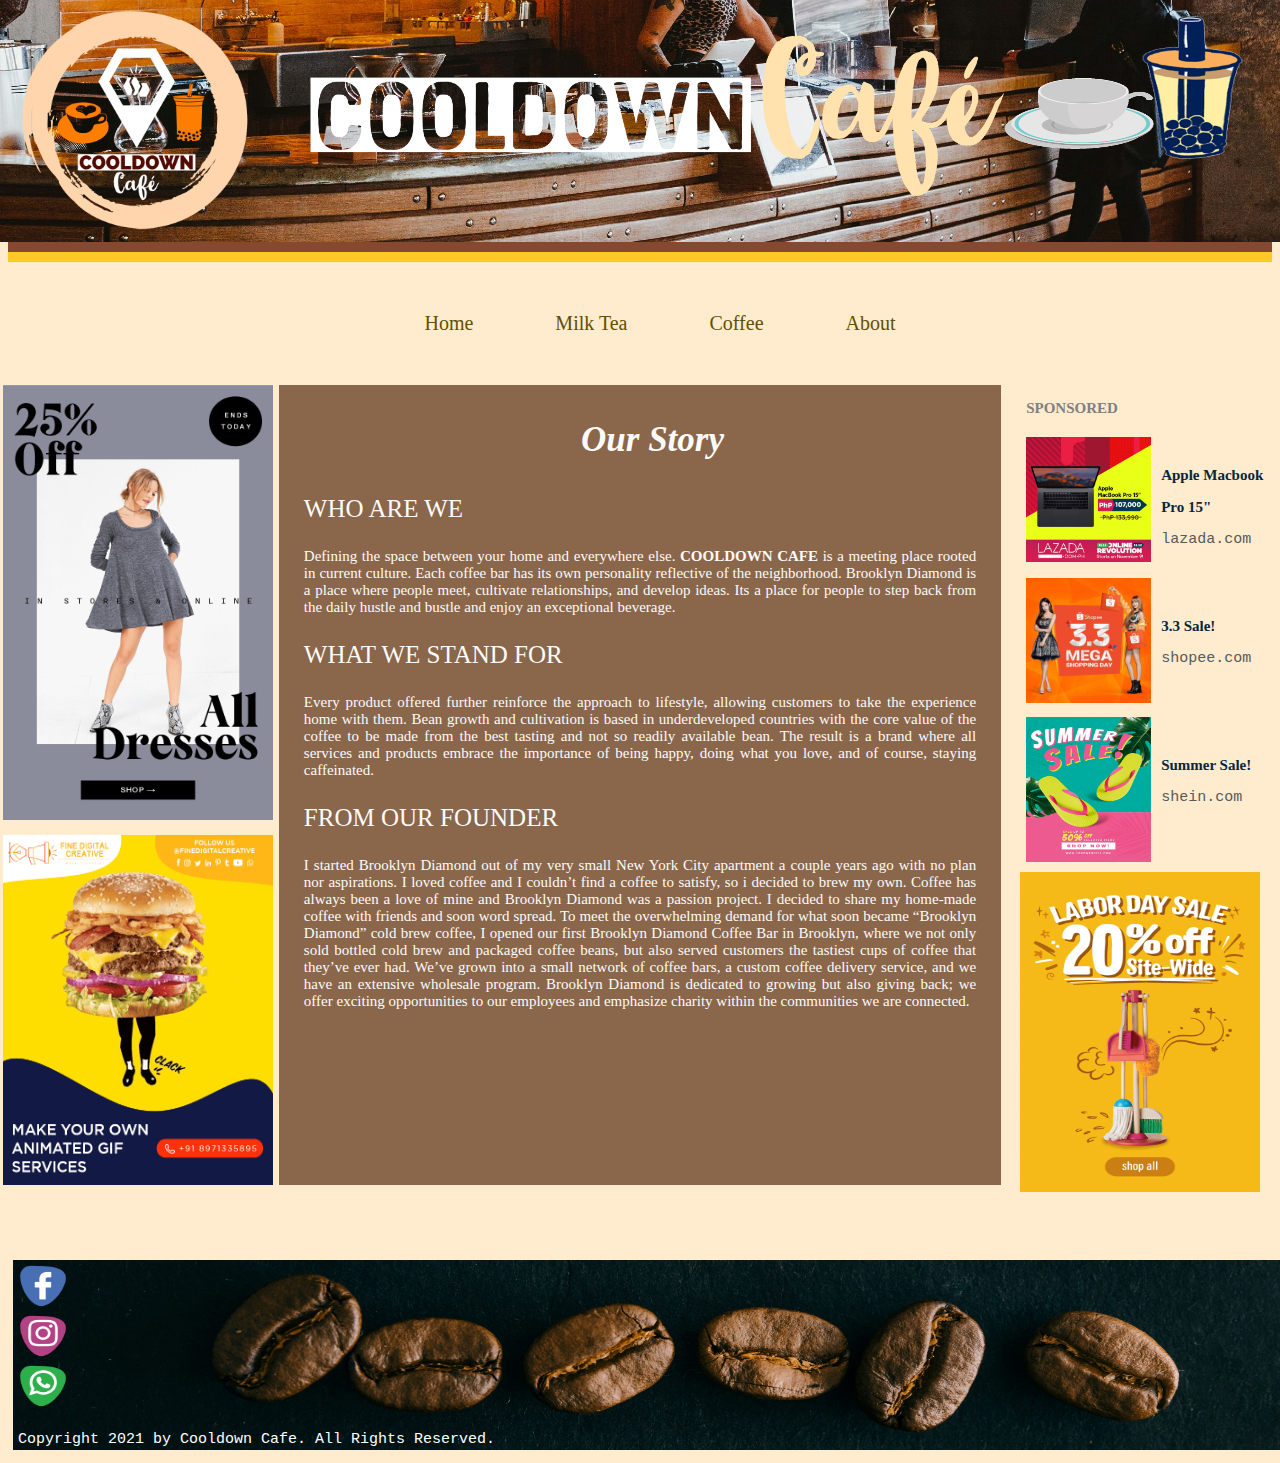
<file: about.html>
<!DOCTYPE html>
<html>
    <head>
        <meta charset="utf-8">
        <link rel="stylesheet" href="about.css"
      
    </head>
    <body>
        
        <div class="bg">
			<center>
			<div id="bg">
			<img src="3.jpg">
        </div>
    </center>
  
    <div class="img1">
        <center>
        <div id="img1">
        <img src="7.png">
        </div>
        </center>
        </div>
  
        <div style="background-color:rgb(134, 72, 47) ; padding:5px 32px;"></div>
        <div style="background-color:rgb(253, 202, 36) ; padding:5px 32px;"></div>
    <nav>
        <div class="menu">
            <center><ul>
                <li><a href = "index.html">Home</li></a>
                <li><a href = "milkT.html">Milk Tea</li></a>
                <li><a href = "coffee.html">Coffee</li></a>
                <li><a href = "about.html">About</li></a>
            </center>
            </ul>
        </div>
    </nav>
         <div class="logo">
			<center>
			<div id="logo">
			<img src="logoF.png">
            </div>
            </center>
			</div>

        <div class="clip1">
                <center>
                <div id="clip1">
                <img src="source.gif">
                </div>
                </center>
                </div>

        <div class="clip2">
                    <center>
                    <div id="clip2">
                    <img src="cof.gif">
                    </div>
                    </center>
                    </div>

        <div class="content-container">
            <section class="leftpane-ad">
                <div class="ad1">
                    <center>
                    <div id="ad1">
                    <img src="ad1.gif">
                    </div>
                    </center>
                    </div>
                <div class="ad2">
                    <center>
                    <div id="ad2">
                    <img src="ad2.gif">
                    </div>
                    </center>
                    </div>
            </section>

            <section class="main-content">

                <div class="p1">
                    <center>
                        <p><i>
                        <b>Our Story</i> </p></b>
                    </center>
                </div>

                <div class="p2">
                        <p>WHO ARE WE 
                        </p>
                </div>

                <div class="p3">
                    <p>Defining the space between your home and everywhere else. <b>COOLDOWN CAFE</b> is a 
                        meeting place rooted in current culture. Each coffee bar has its own personality 
                        reflective of the neighborhood. Brooklyn Diamond is a place where people meet, cultivate
                         relationships, and develop ideas. Its a place for people to 
                        step back from the daily hustle and bustle and enjoy an exceptional beverage. 
                    </p>
            </div>

            <div class="p4">
                <p>WHAT WE STAND FOR  
                </p>
            </div>

            <div class="p3">
                <p>Every product offered further reinforce the approach to lifestyle, allowing customers to 
                    take the experience home with them. Bean growth and cultivation is based in 
                    underdeveloped countries with the core value of the coffee to be made from the best 
                    tasting and not so readily available bean. The result is a brand where all services and 
                    products embrace the importance of  being happy, doing what you love, and of course, staying caffeinated.  
                </p>
        </div>

        <div class="p2">
            <p>FROM OUR FOUNDER   
            </p>
    </div> 

    <div class="p3">
        <p>I started Brooklyn Diamond out of my very small New York City apartment a couple years ago with 
            no plan nor aspirations. I loved coffee and I couldn’t find a coffee to satisfy, so i decided to
             brew my own. Coffee has always been a love of mine and Brooklyn Diamond was a passion project. 
             I decided to share my home-made coffee with friends and soon word spread. 

            To meet the overwhelming demand for what soon became “Brooklyn Diamond” cold brew coffee, I 
            opened our first Brooklyn Diamond Coffee Bar in Brooklyn, where we not only sold bottled cold
             brew and packaged coffee beans, but also served customers the tastiest cups of coffee that 
             they’ve ever had.  
            
            We’ve grown into a small network of coffee bars, a custom coffee delivery service, and we have 
            an extensive wholesale program. Brooklyn Diamond is dedicated to growing but also giving back;
             we offer exciting opportunities to our employees and emphasize charity within the communities 
             we are connected.
             
        </p>
</div>
  
                </section>

            <section class="rightpane-ad">
                <div class="text">
                    <div id="text">
                        <p><b>SPONSORED</p></b>
                    </div>
                </div>

                <div class="laz1">
                    <div id="laz1">
                        <img src="laz1.jpg">
                    </div>
                </div>

                <div class="text1">
                    <div id="text1">
                        <p><b>Apple Macbook </p></b>
                        <p><b>Pro 15"</p></b>
                    </div>
                </div>

                <div class="text2">
                    <div id="text2">
                        <p>lazada.com </p>
                    </div>
                </div>

                <div class="sho1">
                    <div id="sho1">
                        <img src="shopee1.jpg">
                    </div>
                </div>

                <div class="text3">
                    <div id="text3">
                        <p><b>3.3 Sale! </p></b>
                    </div>
                </div>

                <div class="text4">
                    <div id="text4">
                        <p>shopee.com </p>
                    </div>
                </div>

                <div class="ad3">
                    <center>
                    <div id="ad3">
                    <img src="ad4.gif">
                    </div>
                    </center>
                    </div>

                    <div class="sho2">
                        <div id="sho2">
                            <img src="web1.jpg">
                        </div>
                    </div>
    
                    <div class="text5">
                        <div id="text5">
                            <p><b>Summer Sale! </p></b>
                        </div>
                    </div>
    
                    <div class="text6">
                        <div id="text6">
                            <p>shein.com </p>
                        </div>
                    </div>
            </section>

        </div>

        <div class="footer">
            <div id="footer">
            <img src=footer.jpg>
            </div>
          </div>

        <div class="footer-text">
            <div id="footer-text">
            <p><br><br><br>Copyright 2021 by Cooldown Cafe. All Rights Reserved.</p>
            </div>
          </div>

          <div class="footerI1">
            <div id="footerI1">
            <img src=IF.png>
            </div>
          </div>

        <div class="footerI2">
            <div id="footeI2r">
            <img src=II.png>
            </div>
          </div>    

         <div class="footerI3">
            <div id="footerI3">
            <img src=IV.png>
            </div>
          </div>
    

    </body>
</html>
</file>
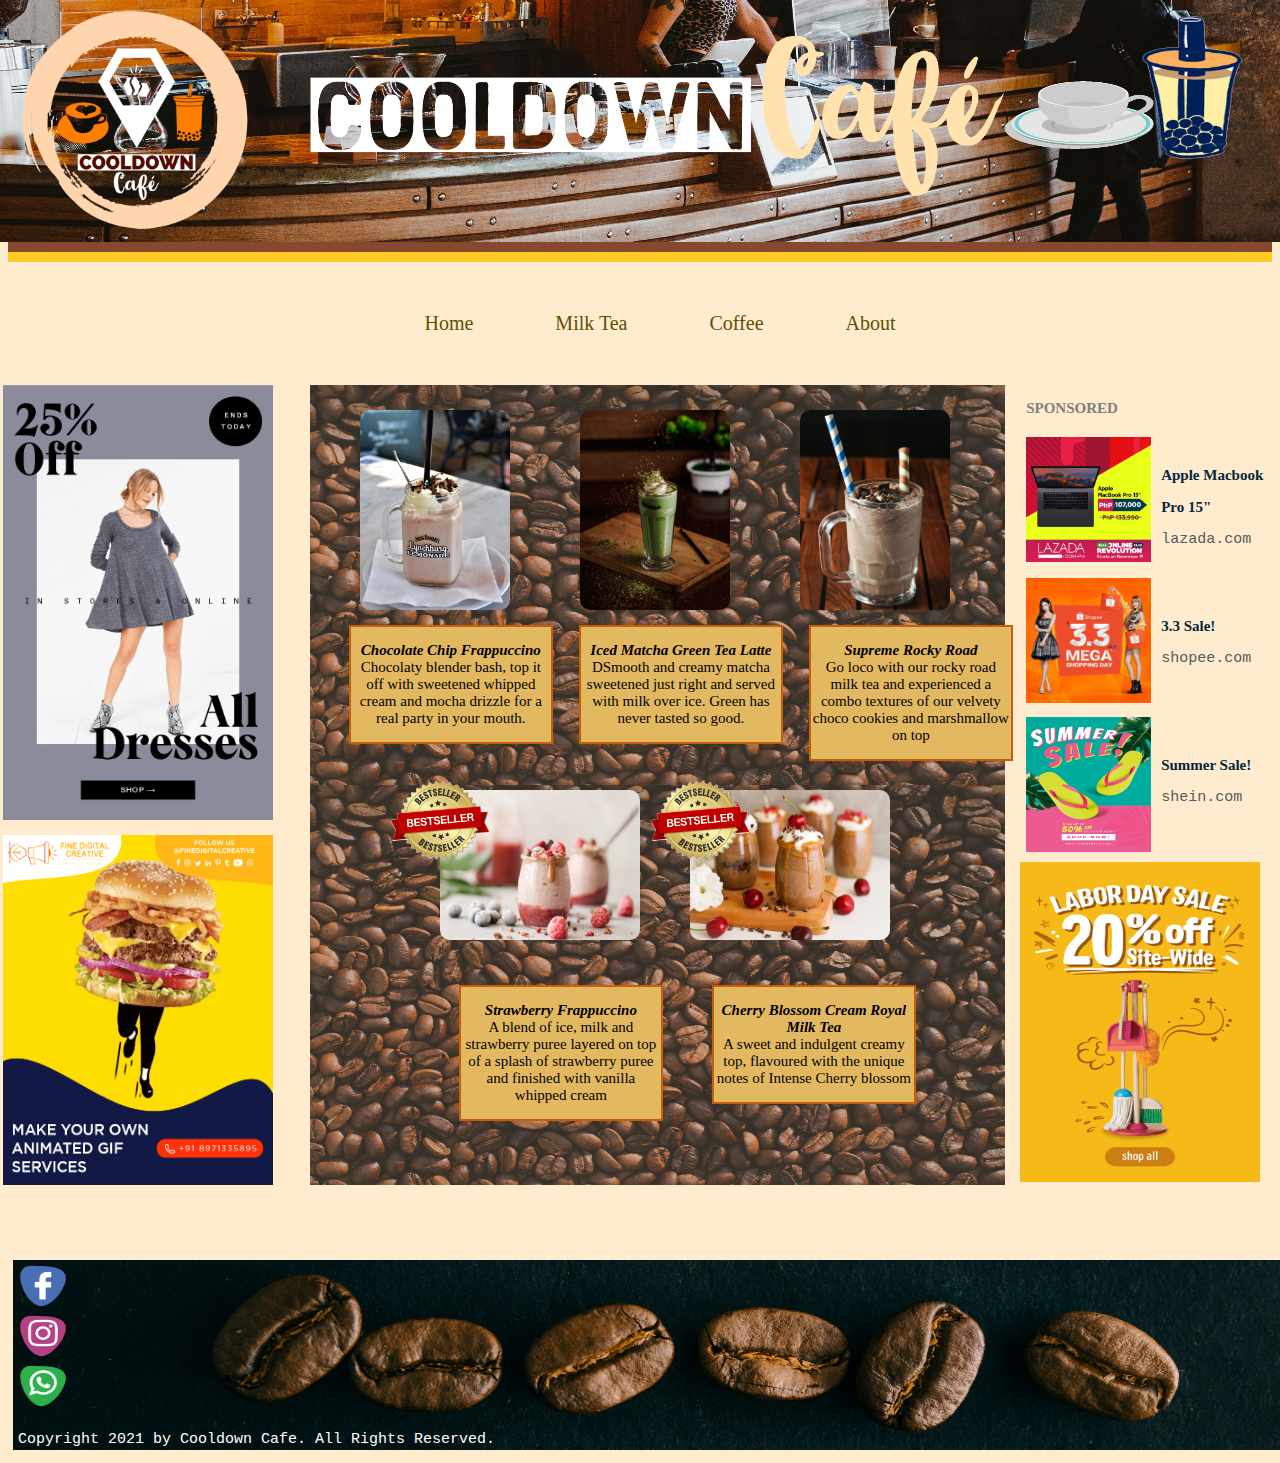
<file: milkT.html>
<!DOCTYPE html>
<html>
    <head>
        <meta charset="utf-8">
        <link rel="stylesheet" href="milktT.css"
      
    </head>
    <body>
        
        <div class="bg">
			<center>
			<div id="bg">
			<img src="3.jpg">
        </div>
    </center>
  
    <div class="img1">
        <center>
        <div id="img1">
        <img src="7.png">
        </div>
        </center>
        </div>
  
        <div style="background-color:rgb(134, 72, 47) ; padding:5px 32px;"></div>
        <div style="background-color:rgb(253, 202, 36) ; padding:5px 32px;"></div>
    <nav>
        <div class="menu">
            <center><ul>
                <li><a href = "index.html">Home</li></a>
                <li><a href = "milkT.html">Milk Tea</li></a>
                <li><a href = "coffee.html">Coffee</li></a>
                <li><a href = "about.html">About</li></a>
            </center>
            </ul>
        </div>
    </nav>
         <div class="logo">
			<center>
			<div id="logo">
			<img src="logoF.png">
            </div>
            </center>
			</div>

        <div class="clip1">
                <center>
                <div id="clip1">
                <img src="source.gif">
                </div>
                </center>
                </div>

        <div class="clip2">
                    <center>
                    <div id="clip2">
                    <img src="cof.gif">
                    </div>
                    </center>
                    </div>

        <div class="content-container">
            <section class="leftpane-ad">
                <div class="ad1">
                    <center>
                    <div id="ad1">
                    <img src="ad1.gif">
                    </div>
                    </center>
                    </div>
                <div class="ad2">
                    <center>
                    <div id="ad2">
                    <img src="ad2.gif">
                    </div>
                    </center>
                    </div>
            </section>

            <section class="main-content">

                <div class="bg1">
                    <center>
                    <div id="bg1">
                    <img src="bg2.jpg">
                    </div>
                    </center>
                    </div>

                    <div class="bg2">
                        <center>
                        <div id="bg2">
                        <img src="bg2.jpg">
                        </div>
                        </center>
                        </div>

                <div class="main1">
                    <center>
                    <div id="main1">
                    <img src="M1.jpg">
                    </div>
                    </center>
                    </div>

                <div class="p1">
                    <center>
                        <p><i>
                        <b>Chocolate Chip Frappuccino</i> </b>
                        <br>Chocolaty blender bash, top it off with sweetened whipped cream and mocha 
                        drizzle for a real party in your mouth.
                        </p></center>
                </div>

                <div class="main2">
                    <center>
                    <div id="main2">
                    <img src="M4.jpg">
                    </div>
                    </center>
                    </div>

                    <div class="p2">
                        <center>
                            <p><i>
                            <b>Iced Matcha Green Tea Latte</i> </b>
                            <br>DSmooth and creamy matcha sweetened just right and served with 
                            milk over ice. Green has never tasted so good.
                            </p></center>
                    </div>

                    <div class="main3">
                        <center>
                        <div id="main3">
                        <img src="M5.jpg">
                        </div>
                        </center>
                        </div>

                        <div class="p3">
                            <center>
                                <p><i>
                                <b>Supreme Rocky Road</i> </b>
                                <br>Go loco with our rocky road milk tea and experienced a combo 
                                textures of our velvety choco cookies and marshmallow on top
                                </p></center>
                        </div>

                        <div class="main4">
                            <center>
                            <div id="main4">
                            <img src="MT1.jpg">
                            </div>
                            </center>
                            </div>

                            <div class="p4">
                                <center>
                                    <p><i>
                                    <b>Strawberry Frappuccino</i> </b>
                                    <br>A blend of ice, milk and strawberry puree layered on 
                                    top of a splash of strawberry puree and finished with vanilla whipped cream
                                    </p></center>
                            </div>

                            <div class="main5">
                                <center>
                                <div id="main5">
                                <img src="MT2.jpg">
                                </div>
                                </center>
                                </div>

                                <div class="p5">
                                    <center>
                                        <p><i>
                                        <b>Cherry Blossom Cream Royal Milk Tea</i> </b>
                                        <br>A sweet and indulgent creamy top, flavoured with the unique 
                                    notes of Intense Cherry blossom
                                        </p></center>
                                </div>

                        <div class="best1">
                            <center>
                            <div id="best1">
                            <img src="best seller.png">
                            </div>
                            </center>
                            </div> 

                            <div class="best2">
                                <center>
                                <div id="best2">
                                <img src="best seller.png">
                                </div>
                                </center>
                                </div> 

                </section>

            <section class="rightpane-ad">
                <div class="text">
                    <div id="text">
                        <p><b>SPONSORED</p></b>
                    </div>
                </div>

                <div class="laz1">
                    <div id="laz1">
                        <img src="laz1.jpg">
                    </div>
                </div>

                <div class="text1">
                    <div id="text1">
                        <p><b>Apple Macbook </p></b>
                        <p><b>Pro 15"</p></b>
                    </div>
                </div>

                <div class="text2">
                    <div id="text2">
                        <p>lazada.com </p>
                    </div>
                </div>

                <div class="sho1">
                    <div id="sho1">
                        <img src="shopee1.jpg">
                    </div>
                </div>

                <div class="text3">
                    <div id="text3">
                        <p><b>3.3 Sale! </p></b>
                    </div>
                </div>

                <div class="text4">
                    <div id="text4">
                        <p>shopee.com </p>
                    </div>
                </div>

                <div class="ad3">
                    <center>
                    <div id="ad3">
                    <img src="ad4.gif">
                    </div>
                    </center>
                    </div>

                    <div class="sho2">
                        <div id="sho2">
                            <img src="web1.jpg">
                        </div>
                    </div>
    
                    <div class="text5">
                        <div id="text5">
                            <p><b>Summer Sale! </p></b>
                        </div>
                    </div>
    
                    <div class="text6">
                        <div id="text6">
                            <p>shein.com </p>
                        </div>
                    </div>
            </section>

        </div>

        <div class="footer">
            <div id="footer">
            <img src=footer.jpg>
            </div>
          </div>

        <div class="footer-text">
            <div id="footer-text">
            <p><br><br><br>Copyright 2021 by Cooldown Cafe. All Rights Reserved.</p>
            </div>
          </div>

          <div class="footerI1">
            <div id="footerI1">
            <img src=IF.png>
            </div>
          </div>

        <div class="footerI2">
            <div id="footeI2r">
            <img src=II.png>
            </div>
          </div>    

         <div class="footerI3">
            <div id="footerI3">
            <img src=IV.png>
            </div>
          </div>
    

    </body>
</html>
</file>
<file: about.css>
body {
    background-color:blanchedalmond;
}

.bg img{
	margin-top: -170px;
	height: 404px;
	width: 1333px;
	position: absolute;
	margin-left: -667px;
	z-index: -1;
}

.img1 img{
	margin-top: -20px;
	height: 250px;
	width: 700px;
	position: relative;
	margin-left: 30px;	
}

.menu ul{
    margin-top: -100px;
	display:inline-flex;
	margin: 50px;
	font-size: 20px;
}
.menu ul li{
	list-style: none;
	margin: 0 20px;
	color: #615004;
	cursor: pointer;
	font-size: 20px;
}

ul li a{
	text-decoration: none;
	color: #615004;
	padding: 5px 20px;
	border: 1px solid transparent;
	transition: 0.5s ease;
}


ul li a:hover{
	background-color: rgb(187, 201, 62);
	color: #615004;
}


.logo img{
	margin-top: -380px;
	height: 230px;
	width: 230px;
	position: absolute;
	margin-left: -620px;	
}

.clip1 img{
	margin-top: -375px;
	height: 150px;
	width: 200px;
	position: absolute;
	margin-left: 460px;	
}

.clip2 img{
	margin-top: -355px;
	height: 130px;
	width: 200px;
	position: absolute;
	margin-left: 340px;	
}

.content-container{
	display: flex;
	justify-content: center;
}

.leftpane-ad{
	width: 300px;
	height:800px;
}

.ad1 img{
	margin-top: 0px;
	height: 435px;
	width: 270px;
	position: absolute;
	margin-left: -140px;	
}

.ad2 img{
	margin-top: 450px;
	height: 350px;
	width: 270px;
	position: absolute;
	margin-left: -140px;	
}

.main-content{
	width: 800px;
	height:800px;
	background-color: rgb(138, 103, 74);
}

.p1{
	font-family: Georgia, 'Times New Roman', Times, serif;
	font-size: 35px;
	text-align: justify;
	margin-left: 25px;
	color: rgb(252, 250, 250);
}

.p2{
	font-family:fantasy;
	font-size: 25px;
	text-align: justify;
	margin-left: 25px;
	color: rgb(252, 250, 250);
}

.p3{
	font-family:cursive;
	font-size: 15px;
	text-align: justify;
	margin-left: 25px;
	color: rgb(252, 250, 250);
	margin-right: 25px;

}

.p4{
	font-family:fantasy;
	font-size: 25px;
	text-align: justify;
	margin-left: 25px;
	color: rgb(252, 250, 250);
}

.rightpane-ad{
	width: 300px;
	height:800px;	
}

.text{
	font-family: Georgia, 'Times New Roman', Times, serif;
	font-size: 15px;
	text-align: justify;
	margin-left: 25px;
	color: gray;
	
}

.laz1 img{
	margin-top: 5px;
	height: 125px;
	width: 125px;
	position: absolute;
	margin-left: 25px;	
}

.text1{
	font-family: Georgia, 'Times New Roman', Times, serif;
	font-size: 15px;
	text-align: justify;
	margin-left: 160px;
	color: rgb(3, 39, 63);
	margin-top: 50px;
}

.text2{
	font-family: 'Courier New', Courier, monospace;
	font-size: 15px;
	text-align: justify;
	margin-left: 160px;
	color: rgb(86, 90, 94);
	margin-top: 10px;
}

.sho1 img{
	margin-top: 15px;
	height: 125px;
	width: 125px;
	position: absolute;
	margin-left: 25px;	
}

.text3{
	font-family: Georgia, 'Times New Roman', Times, serif;
	font-size: 15px;
	text-align: justify;
	margin-left: 160px;
	color: rgb(3, 39, 63);
	margin-top: 70px;
}

.text4{
	font-family: 'Courier New', Courier, monospace;
	font-size: 15px;
	text-align: justify;
	margin-left: 160px;
	color: rgb(86, 90, 94);
	margin-top: 10px;
}

.ad3 img{
	margin-top: 190px;
	height: 320px;
	width: 240px;
	position: absolute;
	margin-left: -117px;	
}

.sho2 img{
	margin-top: 35px;
	height: 145px;
	width: 125px;
	position: absolute;
	margin-left: 25px;	
}

.text5{
	font-family: Georgia, 'Times New Roman', Times, serif;
	font-size: 15px;
	text-align: justify;
	margin-left: 160px;
	color: rgb(3, 39, 63);
	margin-top: 90px;
}

.text6{
	font-family: 'Courier New', Courier, monospace;
	font-size: 15px;
	text-align: justify;
	margin-left: 160px;
	color: rgb(86, 90, 94);
	margin-top: 10px;
}

.footer img{
	margin-top: 75px;
	height: 190px;
	width: 1325px;
	position: absolute;
	margin-left: 5px;
}

.footer-text{
	font-family: 'Courier New', Courier, monospace;
	font-size: 15px;
	text-align: justify;
	margin-left: 10px;
	color: white;
	margin-top: 195px;
}

.footerI1 img{
	margin-top: -200px;
	height: 45px;
	width: 50px;
	position: absolute;
	margin-left: 10px;
}

.footerI2 img{
	margin-top: -150px;
	height: 45px;
	width: 50px;
	position: absolute;
	margin-left: 10px;
}

.footerI3 img{
	margin-top: -100px;
	height: 45px;
	width: 50px;
	position: absolute;
	margin-left: 10px;
}
</file>
<file: milktT.css>
body {
    background-color:blanchedalmond;
}

.bg img{
	margin-top: -170px;
	height: 404px;
	width: 1333px;
	position: absolute;
	margin-left: -667px;
	z-index: -1;
}

.img1 img{
	margin-top: -20px;
	height: 250px;
	width: 700px;
	position: relative;
	margin-left: 30px;	
}

.menu ul{
    margin-top: -100px;
	display:inline-flex;
	margin: 50px;
	font-size: 20px;
}
.menu ul li{
	list-style: none;
	margin: 0 20px;
	color: #615004;
	cursor: pointer;
	font-size: 20px;
}

ul li a{
	text-decoration: none;
	color: #615004;
	padding: 5px 20px;
	border: 1px solid transparent;
	transition: 0.5s ease;
}


ul li a:hover{
	background-color: rgb(187, 201, 62);
	color: #615004;
}


.logo img{
	margin-top: -380px;
	height: 230px;
	width: 230px;
	position: absolute;
	margin-left: -620px;	
}

.clip1 img{
	margin-top: -375px;
	height: 150px;
	width: 200px;
	position: absolute;
	margin-left: 460px;	
}

.clip2 img{
	margin-top: -355px;
	height: 130px;
	width: 200px;
	position: absolute;
	margin-left: 340px;	
}

.content-container{
	display: flex;
	justify-content: center;
}

.leftpane-ad{
	width: 300px;
	height:800px;
}

.ad1 img{
	margin-top: 0px;
	height: 435px;
	width: 270px;
	position: absolute;
	margin-left: -140px;	
}

.ad2 img{
	margin-top: 450px;
	height: 350px;
	width: 270px;
	position: absolute;
	margin-left: -140px;	
}

.main-content{
	width: 800px;
	height:800px;
}

.bg1 img{
	margin-top: 0px;
	height: 400px;
	width: 695px;
	position: absolute;
	margin-left: -330px;	
	opacity: 80%;
}

.bg2 img{
	margin-top: 400px;
	height: 400px;
	width: 695px;
	position: absolute;
	margin-left: -330px;	
	opacity: 80%;
}

.main1 img{
	margin-top: 25px;
	height: 200px;
	width: 150px;
	position: absolute;
	margin-left: -280px;	
	border-radius: 10px;
}

.main2 img{
	margin-top: 25px;
	height: 200px;
	width: 150px;
	position: absolute;
	margin-left: -60px;	
	border-radius: 10px;
}

.main3 img{
	margin-top: 25px;
	height: 200px;
	width: 150px;
	position: absolute;
	margin-left: 160px;	
	border-radius: 10px;
}

.main4 img{
	margin-top: 405px;
	height: 150px;
	width: 200px;
	position: absolute;
	margin-left: -200px;	
	border-radius: 10px;
}

.main5 img{
	margin-top: 405px;
	height: 150px;
	width: 200px;
	position: absolute;
	margin-left: 50px;	
	border-radius: 10px;
}

.p1{
	font-family: Georgia, 'Times New Roman', Times, serif;
	font-size: 15px;
	text-align: justify;
	background-color: rgb(226, 185, 96);
	width: 200px;
	border: 2px solid rgb(199, 94, 8);
	margin-top: 240px;
	position: absolute;
	margin-left: 70px;
}

.p2{
	font-family: Georgia, 'Times New Roman', Times, serif;
	font-size: 15px;
	text-align: justify;
	background-color: rgb(226, 185, 96);
	width: 200px;
	border: 2px solid rgb(199, 94, 8);
	margin-top: 240px;
	position: absolute;
	margin-left: 300px;
}

.p3{
	font-family: Georgia, 'Times New Roman', Times, serif;
	font-size: 15px;
	text-align: justify;
	background-color: rgb(226, 185, 96);
	width: 200px;
	border: 2px solid rgb(199, 94, 8);
	margin-top: 240px;
	position: absolute;
	margin-left: 530px;
}

.p4{
	font-family: Georgia, 'Times New Roman', Times, serif;
	font-size: 15px;
	text-align: justify;
	background-color: rgb(226, 185, 96);
	width: 200px;
	border: 2px solid rgb(199, 94, 8);
	margin-top: 600px;
	position: absolute;
	margin-left: 180px;
}

.p5{
	font-family: Georgia, 'Times New Roman', Times, serif;
	font-size: 15px;
	text-align: justify;
	background-color: rgb(226, 185, 96);
	width: 200px;
	border: 2px solid rgb(199, 94, 8);
	margin-top: 600px;
	position: absolute;
	margin-left: 433px;
}

.best1 img{
	margin-top: 395px;
	height: 80px;
	width: 100px;
	position: absolute;
	margin-left: -250px;	
	border-radius: 10px;
}

.best2 img{
	margin-top: 395px;
	height: 80px;
	width: 100px;
	position: absolute;
	margin-left: 10px;	
	border-radius: 10px;
}

.rightpane-ad{
	width: 300px;
	height:800px;	
}

.text{
	font-family: Georgia, 'Times New Roman', Times, serif;
	font-size: 15px;
	text-align: justify;
	margin-left: 25px;
	color: gray;
	
}

.laz1 img{
	margin-top: 5px;
	height: 125px;
	width: 125px;
	position: absolute;
	margin-left: 25px;	
}

.text1{
	font-family: Georgia, 'Times New Roman', Times, serif;
	font-size: 15px;
	text-align: justify;
	margin-left: 160px;
	color: rgb(3, 39, 63);
	margin-top: 50px;
}

.text2{
	font-family: 'Courier New', Courier, monospace;
	font-size: 15px;
	text-align: justify;
	margin-left: 160px;
	color: rgb(86, 90, 94);
	margin-top: 10px;
}

.sho1 img{
	margin-top: 15px;
	height: 125px;
	width: 125px;
	position: absolute;
	margin-left: 25px;	
}

.text3{
	font-family: Georgia, 'Times New Roman', Times, serif;
	font-size: 15px;
	text-align: justify;
	margin-left: 160px;
	color: rgb(3, 39, 63);
	margin-top: 70px;
}

.text4{
	font-family: 'Courier New', Courier, monospace;
	font-size: 15px;
	text-align: justify;
	margin-left: 160px;
	color: rgb(86, 90, 94);
	margin-top: 10px;
}

.ad3 img{
	margin-top: 180px;
	height: 320px;
	width: 240px;
	position: absolute;
	margin-left: -117px;	
}

.sho2 img{
	margin-top: 35px;
	height: 135px;
	width: 125px;
	position: absolute;
	margin-left: 25px;	
}

.text5{
	font-family: Georgia, 'Times New Roman', Times, serif;
	font-size: 15px;
	text-align: justify;
	margin-left: 160px;
	color: rgb(3, 39, 63);
	margin-top: 90px;
}

.text6{
	font-family: 'Courier New', Courier, monospace;
	font-size: 15px;
	text-align: justify;
	margin-left: 160px;
	color: rgb(86, 90, 94);
	margin-top: 10px;
}

.footer img{
	margin-top: 75px;
	height: 190px;
	width: 1325px;
	position: absolute;
	margin-left: 5px;
}

.footer-text{
	font-family: 'Courier New', Courier, monospace;
	font-size: 15px;
	text-align: justify;
	margin-left: 10px;
	color: white;
	margin-top: 195px;
}

.footerI1 img{
	margin-top: -200px;
	height: 45px;
	width: 50px;
	position: absolute;
	margin-left: 10px;
}

.footerI2 img{
	margin-top: -150px;
	height: 45px;
	width: 50px;
	position: absolute;
	margin-left: 10px;
}

.footerI3 img{
	margin-top: -100px;
	height: 45px;
	width: 50px;
	position: absolute;
	margin-left: 10px;
}
</file>
